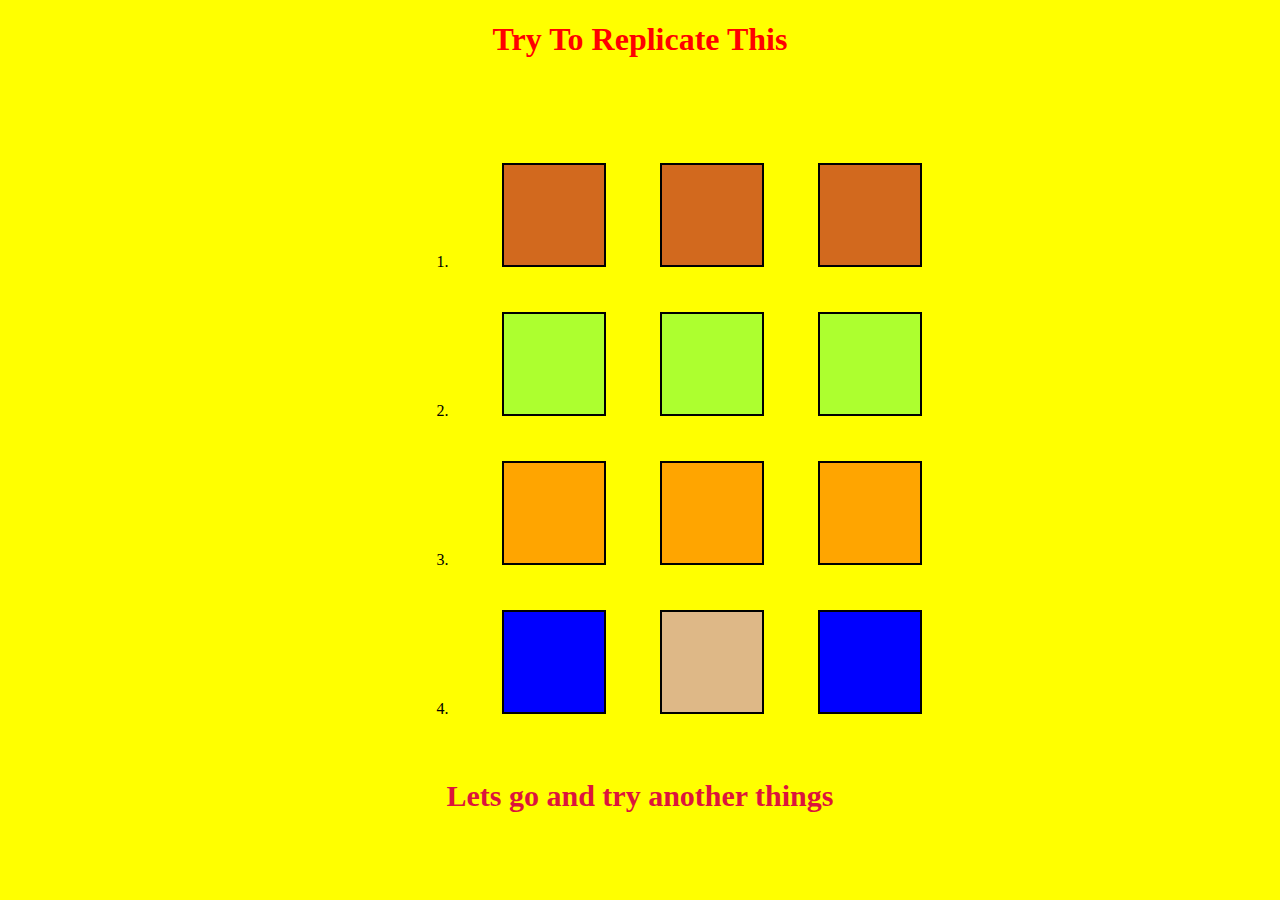
<file: index.html>
<!DOCTYPE html>
<html lang="en">
<head>
    <meta charset="UTF-8">
    <meta http-equiv="X-UA-Compatible" content="IE=edge">
    <meta name="viewport" content="width=device-width, initial-scale=1.0">
    <title>Document</title>
    <link rel="stylesheet" href="./index.css">
</head>
<body>
<h1 class="heading"> Try To Replicate This</h1>
<div>
 <ol class="number">
<li>
<div class="box box1"></div>
 <div class="box box2"></div>
<div class="box box3"></div>
</li><br><br>
<li>
<div class="box box4"></div>
<div class="box box5"></div>
<div class="box box6"></div>
</li><br><br>
<li>
<div class="box box7"></div>
 <div class="box box8"></div>
<div class="box box9"></div>
 </li><br><br>
<li>
<div class="box box10"></div>
 <div class="box box11"></div>
<div class="box box12"></div>
 </li><br><br>
 </ol>
</div>  
<a class="link" href="./index1.html"><h2>Lets go and try another things</h2></a>
</body>
</html>
</file>
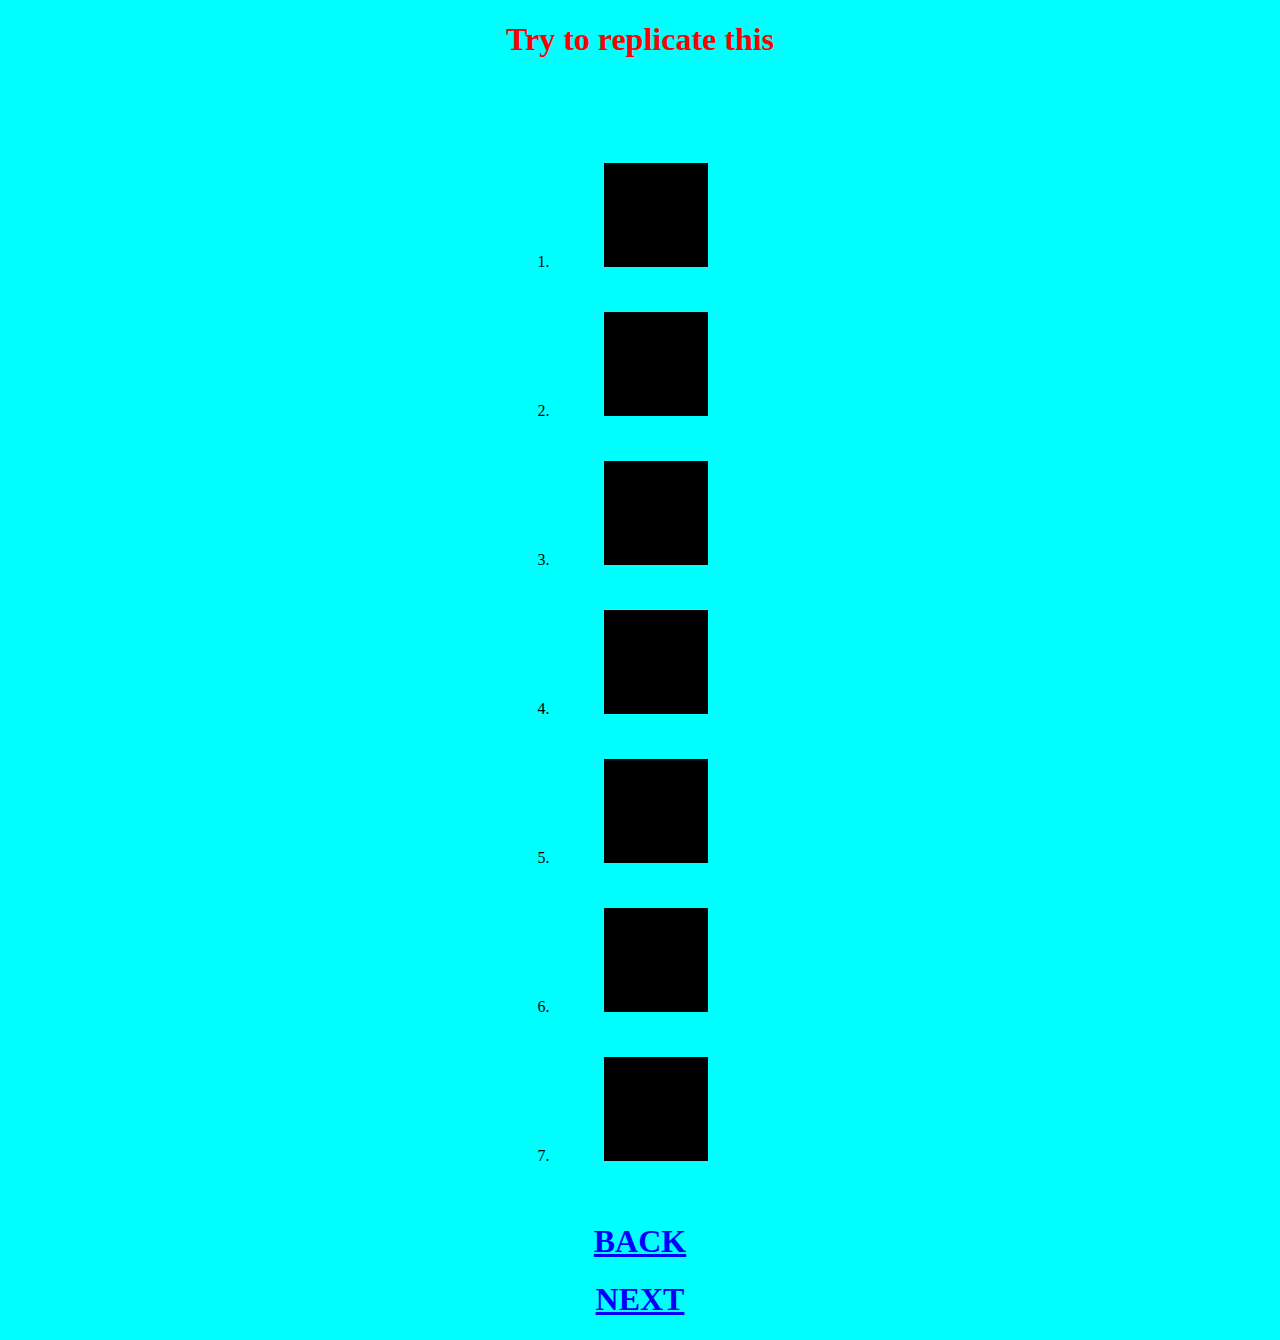
<file: index1.html>
<!DOCTYPE html>
<html lang="en">
<head>
    <meta charset="UTF-8">
    <meta http-equiv="X-UA-Compatible" content="IE=edge">
    <meta name="viewport" content="width=device-width, initial-scale=1.0">
    <title>Document</title>
    <link rel="stylesheet" href="./index1.css">
</head>
<body>
    <h1 class="heading">Try to replicate this</h1>
    <ol class="number">
    <li>
        <div class="box20 box13"></div>
    </li><br><br>
    <li>
        <div class="box20 box14"></div>
    </li><br><br>
    <li>
        <div class="box20 box15"></div>
    </li><br><br>
    <li>
        <div class="box20 box16"></div>
    </li><br><br>
    <li>
        <div class="box20 box17"></div>
    </li><br><br>
    <li>
        <div class="box20 box18"></div>
    </li><br><br>
    <li>
        <div class="box20 box19"></div>
    </li><br><br>
    </ol>
    <a class="link1" href="./index.html"><h1>BACK</h1></a>
    <a class="link2" href="./index2.html"><h1>NEXT</h1></a>
</body>
</html>
</file>
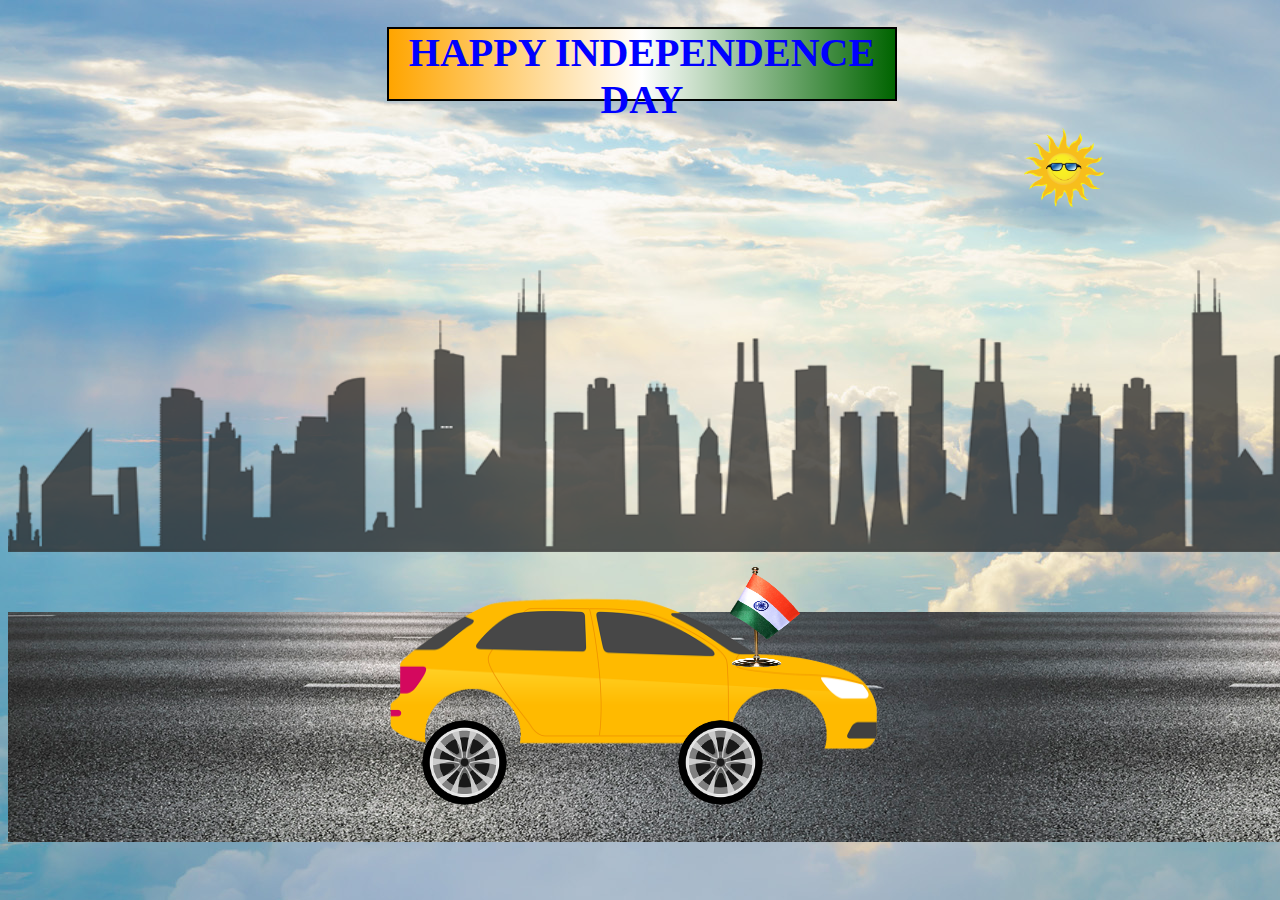
<file: index2.html>
<!DOCTYPE html>
<html lang="en">
<head>
    <meta charset="UTF-8">
    <meta http-equiv="X-UA-Compatible" content="IE=edge">
    <meta name="viewport" content="width=device-width, initial-scale=1.0">
    <title>Document</title>
    <link rel="stylesheet" href="./index2.css">
</head>
<body>
<h1 class="heading"> HAPPY INDEPENDENCE DAY</h1>
<img class="sun" src="./sun.png">
<br>
<img class="car" src="./car.png">
<br>
<img class="flag" src="./flag.png">
<br>
<img class="building" src="./city.png">
<br>
<img class="wheel1" src="./wheel.png">
<br>
<img class="wheel2" src="./wheel.png">
<br>
 <img class="road" src="./road.jpg">

</body>
</html>
</file>
<file: index.css>
body
{
    background-color: yellow;
}
.heading
{
    color: red;
    text-align: center;
}
.number
{
    list-style-type: decimal;
    position: relative;
    left: 32%;
    margin-top: 100px;
}
.box
{
    border: 2px solid black;
    height: 100px;
    width: 100px;
    display: inline-block;
    margin-top: 5px;
    margin-left: 50px;
}
.box1
{
    background-color: chocolate;
    animation-name:one;
    animation-duration: 2s;
    animation-iteration-count: infinite;
}
@keyframes one{
    100%{
        transform:skewX(20deg);
    }
}
.box2
{
    background-color: chocolate;
    animation-name: two;
    animation-duration: 2s;
    animation-iteration-count: infinite;
}
@keyframes two {
    100%{
        transform: skewX(20deg);
    }
}
.box3
{
    background-color: chocolate;
    animation-name: three;
    animation-duration: 2s;
    animation-iteration-count: infinite;
}
@keyframes three {
    100%{
        transform: skewX(20deg);
    }
}
.box4
{
    background-color: greenyellow;
    animation-name: four;
    animation-duration: 2s;
    animation-iteration-count: infinite;
}
@keyframes four {
    100%{
        transform: skewY(25deg);
    }
}
.box5
{
    background-color: greenyellow;
    animation-name: five;
    animation-duration: 2s;
    animation-iteration-count: infinite;
    animation-timing-function: linear;
}
@keyframes five {
    100%{
        transform: skewY(25deg);
    }
}
.box6
{
    background-color: greenyellow;
    animation-name: six;
    animation-duration: 2s;
    animation-iteration-count: infinite;
}
@keyframes six {
    100%{
        transform: skewY(25deg);
    }
}
.box7
{
    background-color: orange;
    animation-name: seven;
    animation-duration: 3s;
    animation-iteration-count: infinite;
}
@keyframes seven {
    100% {
        transform: rotate(360deg);
    }
}
.box8
{
    background-color: orange;
    animation-name: eight;
    animation-duration: 3s;
    animation-iteration-count: infinite;
}
@keyframes eight {
    100% {
        transform:rotate(360deg);
    }
}
.box9
{
    background-color: orange;
    animation-name: nine;
    animation-duration: 3s;
    animation-iteration-count: infinite;
}
@keyframes nine {
    100% {
        transform:rotate(360deg);
    }
}
.box10
{
    background-color: blue;
    animation-name: ten;
    animation-duration: 3s;
    animation-iteration-count: infinite;
}
@keyframes ten {
    100%{
        transform: rotateX(-50deg);
    }
}
.box11
{
    background-color: burlywood;
    animation-name: eleven;
    animation-duration: 3s;
    animation-iteration-count: infinite;
}
@keyframes eleven {
    100%{
        transform: rotateY(-40deg);
    }
}
.box12
{
    background-color: blue;
    animation-name: twelve;
    animation-duration: 3s;
    animation-iteration-count: infinite;
}
@keyframes twelve {
    100%{
         transform: rotate(-120deg);
    }
}
.link
{
    text-align: center;
    font-size: 20px;
    color: crimson;
    text-decoration-line: none;
}
</file>
<file: index1.css>
body
{
    background-color: cyan;
}
.heading
{
    text-align: center;
    color:red;
}
.number
{
    list-style-type:decimal ;
    position: relative;
    left: 40%;
    margin-top: 100px;
}
.box20
{
    border: 2px solid black;
    height: 100px;
    width: 100px;
    display: inline-block;
    margin-top: 5px;
    margin-left: 50px;
}
.box13
{
    background-color: black;
    transition: width 2s;
}
.box13:hover{
    width: 300px;
}
.box14
{
    background-color: black;
    transition: height 5s , width 5s;
}
.box14:hover{
    height: 300px;
    width: 300px;
}
.box15
{
    background-color: black;
    transition: width 2s linear;
}
.box15:hover{
    width: 300px;
}
.box16{
    background-color: black;
    transition: width 2s ease;
}
.box16:hover{
    width: 300px;
}
.box17{
    background-color: black;
    transition: width 2s ease-in;
}
.box17:hover{
    width: 300px;
}
.box18{
    background-color: black;
    transition: width 2s ease-out;
}
.box18:hover{
    width: 300px;
}
.box19
{
    background-color: black;
    transition: width 2s ease-in-out;
}
.box19:hover{
    width: 300px;
}
.link1
{
    color: blue;
    text-align: center;
}
.link2
{
    color: blue;
    text-align: center;
}
</file>
<file: index2.css>
body{
    background-image: url(./sky.jpg);
    border-left: black;
    border-right: black;
}
.heading
{
    color: blue;
    font-size: 40px;
    height: 70px;
    width: 40%;
    font-style: normal;
    text-align: center;
    position: relative;
    left: 30%;
    border: 2px solid black;
    background:linear-gradient(to right,orange,white,darkgreen);
}
.road
{
    height: 230px;
    width: 300%;
    position: absolute;
    top: 68%; 
    animation-name: moving;
    animation-duration: 1s;
    animation-iteration-count: infinite;
    background-repeat: repeat-x;  
    animation-timing-function: linear;
}
@keyframes moving {
    100%{
        transform: translateX(-1000px);
    }
}
.building
{
    height: 300px;
    width: 150%;
    position:absolute;
    top: 28%;
    animation-name: move;
    animation-duration: 2s;
    animation-iteration-count: infinite;
    background-repeat: repeat-x;
    animation-timing-function: linear;
}
@keyframes move {
    100%{
        transform: translateX(-800px);
    }
}
.car
{
    height: 200px;
    width: 500px;
    position: absolute;
    top: 65%;
    left: 30%;
    z-index: +1;
}
.wheel1
{
    position: absolute;
    z-index: +1;
    left: 33%;
    top: 80%;
    height: 85px;
    width: 85px;
    border-radius: 50%;
    animation-name: circle;
    animation-duration: 1s;
    animation-iteration-count: infinite;
    background-repeat:repeat;
    animation-timing-function: linear;
}
@keyframes circle {
   100%{
       transform: rotate(360deg);
   } 
}
.wheel2
{
    position: absolute;
    height: 85px;
    width: 85px;
    left: 53%;
    border-radius: 50%;
    top: 80%;
    z-index: +1;
    animation-name: circle1;
    animation-duration: 1s;
    animation-iteration-count: infinite;
    background-repeat: repeat;
    animation-timing-function: linear;
}
@keyframes circle1 {
    100%{
        transform: rotate(360deg);
    }
}
.sun
{
    position: absolute;
    z-index: +1;
    height: 80px;
    width: 80px;
    left: 80%;
    animation-name:heat;
    animation-duration: 40s;
    animation-iteration-count: infinite;
    animation-timing-function: linear;
}
@keyframes heat{
    100%{
        transform:translate(-500px)
    }
}
.flag
{
    height: 100px;
    width: 70px;
    top: 63%;
    left: 57%;
    position: absolute;
    z-index: +1;
}
</file>
